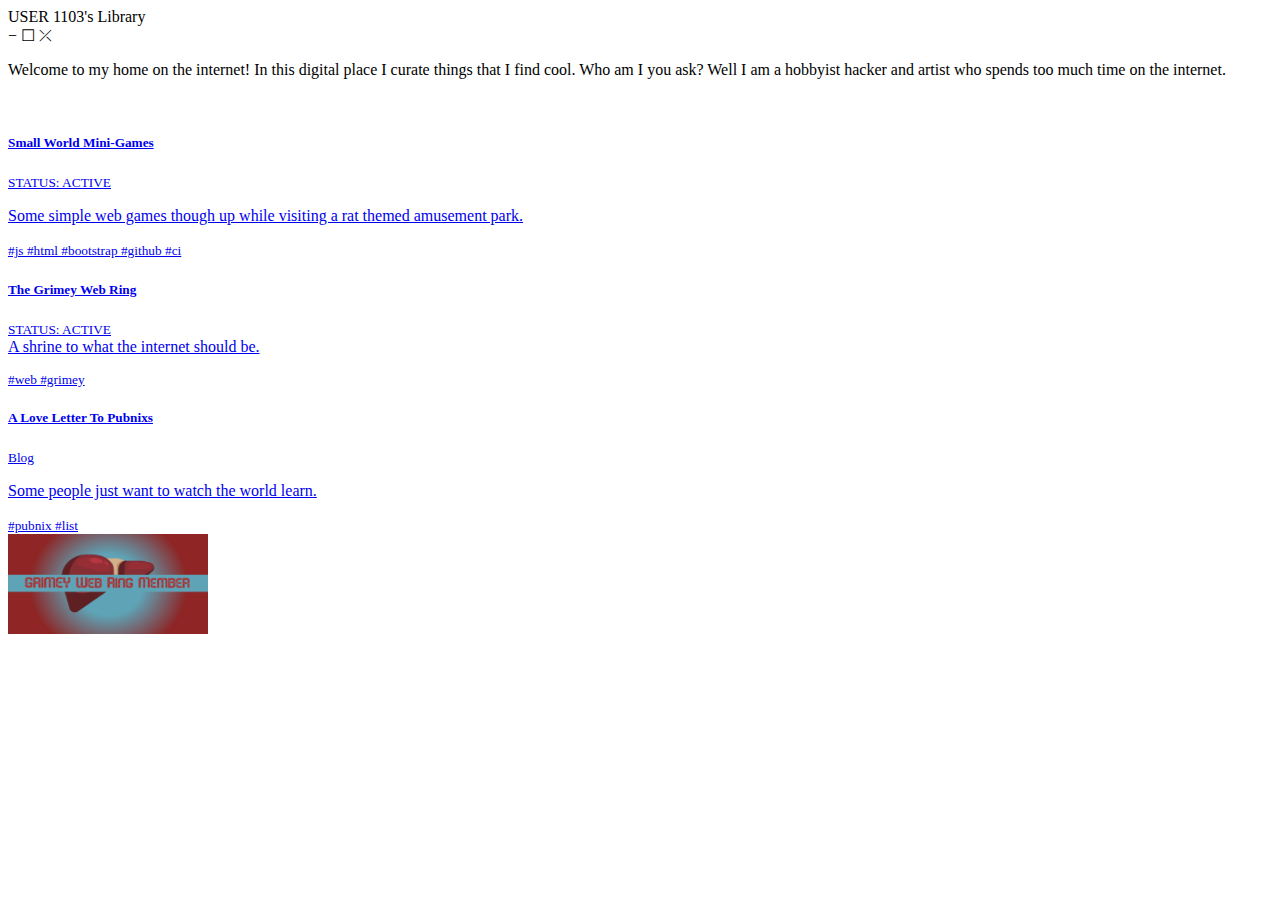
<file: public/index.html>
<!doctype html>
<html lang="en">

<head>
    <meta charset="utf-8">
    <meta property="og:title" content="1103's Home">
    <meta property="og:site_name" content="1103's Library">
    <meta property="og:url" content="https://user1103.neocities.org" />
    <meta property="og:description" content="Welcome to my home on the internet! In this digital place I curate things
        that I find cool. Who am I you ask? Well I am a hobbyist hacker and artist who spends too much time on the
        internet.">
    <meta property="og:type" content="profile">
    <meta property="og:image" content="https://user1103.neocities.org/annie-spratt-liwf2uhxs0q-unsplash-ascii-art.png">
    <link rel="apple-touch-icon" sizes="180x180" href="/apple-touch-icon.png">
    <link rel="icon" type="image/png" sizes="32x32" href="/favicon-32x32.png">
    <link rel="icon" type="image/png" sizes="16x16" href="/favicon-16x16.png">
    <link rel="manifest" href="/site.webmanifest">
    <meta name="viewport" content="width=device-width, initial-scale=1">
    <title>User1103's Library</title>
    <link rel="stylesheet" href="glitch.css">
    <link href="https://cdn.jsdelivr.net/npm/bootstrap@5.3.2/dist/css/bootstrap.min.css" rel="stylesheet"
        integrity="sha384-T3c6CoIi6uLrA9TneNEoa7RxnatzjcDSCmG1MXxSR1GAsXEV/Dwwykc2MPK8M2HN" crossorigin="anonymous">
</head>

<body>
    <div class="container">
        <div class="row py-5">
        </div>
        <div class="row py-5">
            <div class="col-3 d-none d-lg-block">
            </div>
            <div class="col text-start">
                <div class="card shadow-lg">
                    <div class="card-header">
                        <div class="container">
                            <div class="row align-items-center justify-content-between">
                                <div class="col text-start">
                                    USER 1103's Library
                                </div>
                                <div class="col text-end">
                                    − ☐ ⤫
                                </div>
                            </div>
                        </div>
                    </div>
                    <div class="card-body">
                        <div class="glitch-wrapper">
                            <p>
                                <span class="glitch" data-glitch="Welcome to my home on the internet!">
                                    Welcome to my home on the internet!
                                </span>
                                In this digital place I curate things that I find cool.
                                Who am I you ask? Well
                                <span class="glitch" data-glitch="I am a hobbyist hacker and artist">
                                    I am a hobbyist hacker and artist
                                </span>
                                who spends too much time on the internet.
                            </p>
                        </div>
                        <br>
                        <div class="list-group">
                            <a href="#" class="list-group-item list-group-item-action" aria-current="true">
                                <div class="d-flex w-100 justify-content-between">
                                    <h5 class="mb-1">Small World Mini-Games</h5>
                                    <small class="text-body-secondary">STATUS: ACTIVE</small>
                                </div>
                                <p class="mb-1">
                                    Some simple web games though up
                                    while visiting a rat themed amusement park.
                                </p>
                                <small class="text-body-secondary">
                                    #js #html #bootstrap #github #ci
                                </small>
                            </a>
                            <a href="aa-grimey.html" class="list-group-item list-group-item-action">
                                <div class="d-flex w-100 justify-content-between">
                                    <h5 class="mb-1">The Grimey Web Ring</h5>
                                    <small class="text-body-secondary">STATUS: ACTIVE</small>
                                </div>
                                <div class="glitch-wrapper">
                                    <p class="mb-1">
                                    <div class="glitch" data-glitch="A shrine to what the internet should be.">
                                        A shrine to what the internet
                                        should be.
                                    </div>
                                    </p>
                                </div>
                                <small class="text-body-secondary">
                                    #web #grimey
                                </small>
                            </a>
                            <a href="#" class="list-group-item list-group-item-action">
                                <div class="d-flex w-100 justify-content-between">
                                    <h5 class="mb-1">A Love Letter To Pubnixs</h5>
                                    <small class="text-body-secondary">Blog</small>
                                </div>
                                <p class="mb-1">
                                    Some people just want to watch
                                    the world learn.
                                </p>
                                <small class="text-body-secondary">
                                    #pubnix
                                    #list
                                </small>
                            </a>
                        </div>
                    </div>
                </div>
            </div>
            <div class="col-3 d-none d-lg-block">
            </div>
        </div>
        <div class="row py-5">
        </div>
        <div class="row py-5">
            <a href="https://the-grimey-web-ring.tumblr.com/">
                <div class="col text-center pb-3">
                    <img src="./grimey2.png" class="rounded" alt="Get Grimey With Us!" height="100px" width="200px">
                </div>
        </div>
    </div>
    <script src="https://cdn.jsdelivr.net/npm/bootstrap@5.3.2/dist/js/bootstrap.bundle.min.js"
        integrity="sha384-C6RzsynM9kWDrMNeT87bh95OGNyZPhcTNXj1NW7RuBCsyN/o0jlpcV8Qyq46cDfL"
        crossorigin="anonymous"></script>
    <script src="https://cdn.jsdelivr.net/npm/@popperjs/core@2.11.8/dist/umd/popper.min.js"
        integrity="sha384-I7E8VVD/ismYTF4hNIPjVp/Zjvgyol6VFvRkX/vR+Vc4jQkC+hVqc2pM8ODewa9r"
        crossorigin="anonymous"></script>
    <script src="https://cdn.jsdelivr.net/npm/bootstrap@5.3.2/dist/js/bootstrap.min.js"
        integrity="sha384-BBtl+eGJRgqQAUMxJ7pMwbEyER4l1g+O15P+16Ep7Q9Q+zqX6gSbd85u4mG4QzX+"
        crossorigin="anonymous"></script>
</body>

</html>
</file>
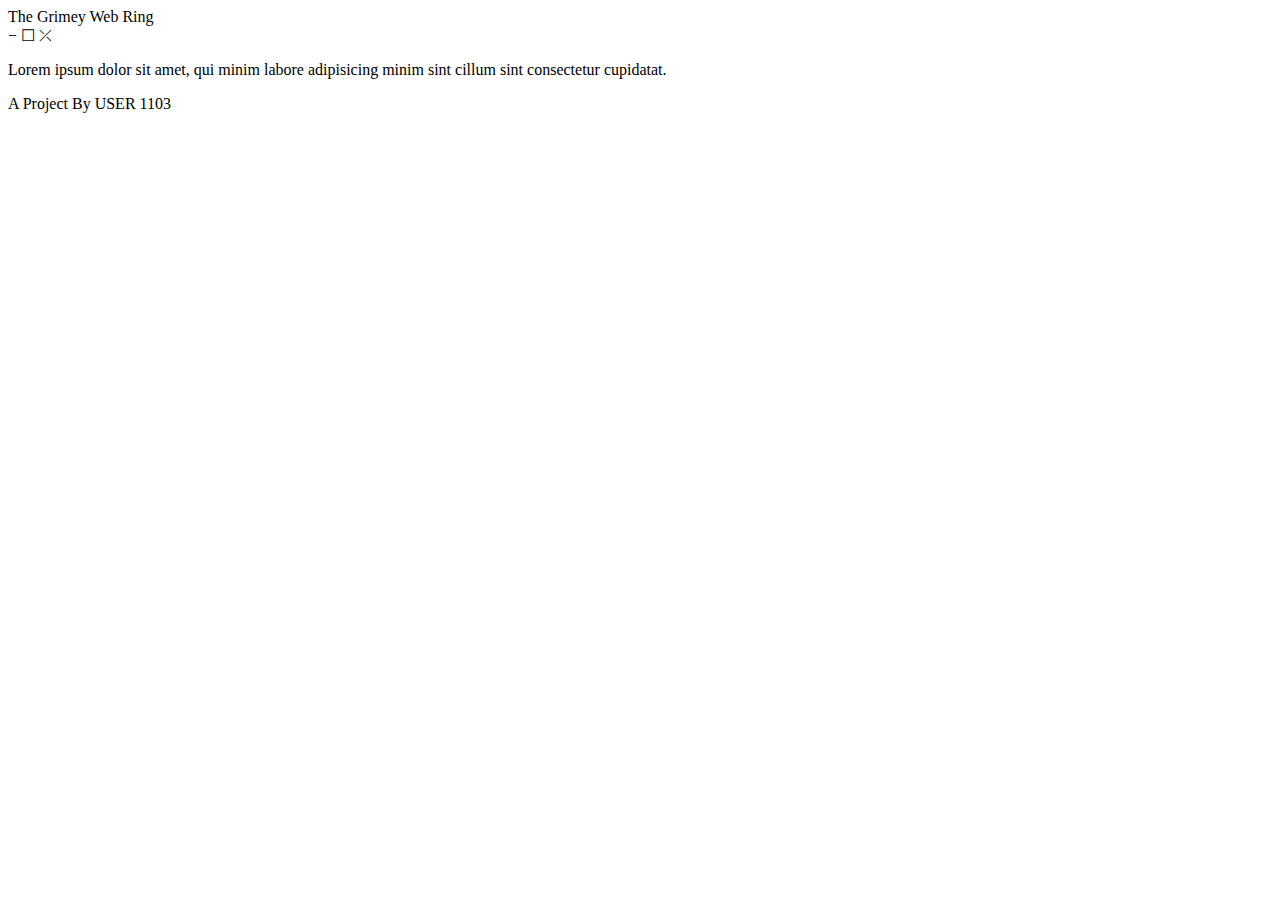
<file: public/aa-grimey.html>
<!doctype html>
<html lang="en">

<head>
    <meta charset="utf-8">
    <meta property="og:title" content="The Grimey Web Ring">
    <meta property="og:site_name" content="1103's Library">
    <meta property="og:url" content="https://user1103.neocities.org" />
    <meta property="og:description" content="welcome to my home on the internet! in this digital place I curate things
        that I find cool. who am I you ask? well I am a hobbyist hacker and artist who spends too much time on the
        internet.">
    <meta property="og:type" content="profile">
    <meta property="og:image" content="https://user1103.neocities.org/annie-spratt-liwf2uhxs0q-unsplash-ascii-art.png">
    <link rel="apple-touch-icon" sizes="180x180" href="/apple-touch-icon.png">
    <link rel="icon" type="image/png" sizes="32x32" href="/favicon-32x32.png">
    <link rel="icon" type="image/png" sizes="16x16" href="/favicon-16x16.png">
    <link rel="manifest" href="/site.webmanifest">
    <meta name="viewport" content="width=device-width, initial-scale=1">
    <title>User1103's Library</title>
    <link rel="stylesheet" href="glitch.css">
    <link href="https://cdn.jsdelivr.net/npm/bootstrap@5.3.2/dist/css/bootstrap.min.css" rel="stylesheet"
        integrity="sha384-T3c6CoIi6uLrA9TneNEoa7RxnatzjcDSCmG1MXxSR1GAsXEV/Dwwykc2MPK8M2HN" crossorigin="anonymous">
</head>

<body>
    <div class="container">
        <div class="row py-5">
        </div>
        <div class="row py-5">
            <div class="col-3 d-none d-lg-block">
            </div>
            <div class="col text-start">
                <div class="card shadow-lg">
                    <div class="card-header">
                        <div class="container">
                            <div class="row align-items-center justify-content-between">
                                <div class="col text-start">
                                    The Grimey Web Ring
                                </div>
                                <div class="col text-end">
                                    − ☐ ⤫
                                </div>
                            </div>
                        </div>
                    </div>
                    <div class="card-body">
                        <div class="container">
                            <div class="row justify-content-center">
                                <p>
                                    Lorem ipsum dolor sit amet, qui minim labore adipisicing minim sint cillum sint
                                    consectetur cupidatat.
                                </p>
                            </div>
                        </div>
                    </div>
                </div>
            </div>
            <div class="col-3 d-none d-lg-block">
            </div>
        </div>
        <div class="row justify-content-evenly">
            <div class="col-4 d-none d-lg-block">
            </div>
            <div class="col">
                <div class="glitch-wrapper">
                    <span class="glitch" data-glitch="PROJECT STATUS: ACTIVE">
                        <div class="text-center">
                            A Project By USER 1103
                        </div>
                    </span>
                </div>
            </div>
            <div class="col-4 d-none d-lg-block">
            </div>
        </div>
    </div>
    <script src="https://cdn.jsdelivr.net/npm/bootstrap@5.3.2/dist/js/bootstrap.bundle.min.js"
        integrity="sha384-C6RzsynM9kWDrMNeT87bh95OGNyZPhcTNXj1NW7RuBCsyN/o0jlpcV8Qyq46cDfL"
        crossorigin="anonymous"></script>
    <script src="https://cdn.jsdelivr.net/npm/@popperjs/core@2.11.8/dist/umd/popper.min.js"
        integrity="sha384-I7E8VVD/ismYTF4hNIPjVp/Zjvgyol6VFvRkX/vR+Vc4jQkC+hVqc2pM8ODewa9r"
        crossorigin="anonymous"></script>
    <script src="https://cdn.jsdelivr.net/npm/bootstrap@5.3.2/dist/js/bootstrap.min.js"
        integrity="sha384-BBtl+eGJRgqQAUMxJ7pMwbEyER4l1g+O15P+16Ep7Q9Q+zqX6gSbd85u4mG4QzX+"
        crossorigin="anonymous"></script>
</body>

</html>
</file>
<file: public/glitch.css>
.glitch-wrapper {
   width: 100%;
   height: 100%;
   display: flex;
   /* align-items: center; */
   /* justify-content: center; */
   /* text-align: center; */
   background-color: #ffffff;
}

.glitch {
   position: relative;
   /* font-size: 80px; */
   /* font-weight: 700; */
   /* line-height: 1.2; */
   /* color: #000000; */
   /* letter-spacing: 5px; */
   z-index: 1;
}

.glitch:before {
   content: attr(data-glitch);
   position: absolute;
   top: 0;
   left: -2px;
   width: 100%;
   color: #000000;
   background-color: #ffffff;
   overflow: hidden;
   clip: rect(0, 900px, 0, 0);
   animation: noise-before 10s infinite linear alternate-reverse;
}

.glitch:after {
   content: attr(data-glitch);
   position: absolute;
   top: 0;
   left: 2px;
   width: 100%;
   color: #000000;
   background-color: #ffffff;
   overflow: hidden;
   clip: rect(0, 900px, 0, 0);
   animation: noise-after 10s infinite linear alternate-reverse;
}

@keyframes noise-before {
   0% {
      clip: rect(61px, 9999px, 52px, 0);
   }

   5% {
      clip: rect(33px, 9999px, 144px, 0);
   }

   10% {
      clip: rect(121px, 9999px, 115px, 0);
   }

   15% {
      clip: rect(144px, 9999px, 162px, 0);
   }

   20% {
      clip: rect(62px, 9999px, 180px, 0);
   }

   25% {
      clip: rect(34px, 9999px, 42px, 0);
   }

   30% {
      clip: rect(147px, 9999px, 179px, 0);
   }

   35% {
      clip: rect(99px, 9999px, 63px, 0);
   }

   40% {
      clip: rect(188px, 9999px, 122px, 0);
   }

   45% {
      clip: rect(154px, 9999px, 14px, 0);
   }

   50% {
      clip: rect(63px, 9999px, 37px, 0);
   }

   55% {
      clip: rect(161px, 9999px, 147px, 0);
   }

   60% {
      clip: rect(109px, 9999px, 175px, 0);
   }

   65% {
      clip: rect(157px, 9999px, 88px, 0);
   }

   70% {
      clip: rect(173px, 9999px, 131px, 0);
   }

   75% {
      clip: rect(62px, 9999px, 70px, 0);
   }

   80% {
      clip: rect(24px, 9999px, 153px, 0);
   }

   85% {
      clip: rect(138px, 9999px, 40px, 0);
   }

   90% {
      clip: rect(79px, 9999px, 136px, 0);
   }

   95% {
      clip: rect(25px, 9999px, 34px, 0);
   }

   100% {
      clip: rect(173px, 9999px, 166px, 0);
   }
}

@keyframes noise-after {
   0% {
      clip: rect(26px, 9999px, 33px, 0);
   }

   5% {
      clip: rect(140px, 9999px, 198px, 0);
   }

   10% {
      clip: rect(184px, 9999px, 89px, 0);
   }

   15% {
      clip: rect(121px, 9999px, 6px, 0);
   }

   20% {
      clip: rect(181px, 9999px, 99px, 0);
   }

   25% {
      clip: rect(154px, 9999px, 133px, 0);
   }

   30% {
      clip: rect(134px, 9999px, 169px, 0);
   }

   35% {
      clip: rect(26px, 9999px, 187px, 0);
   }

   40% {
      clip: rect(147px, 9999px, 137px, 0);
   }

   45% {
      clip: rect(31px, 9999px, 52px, 0);
   }

   50% {
      clip: rect(191px, 9999px, 109px, 0);
   }

   55% {
      clip: rect(74px, 9999px, 54px, 0);
   }

   60% {
      clip: rect(145px, 9999px, 75px, 0);
   }

   65% {
      clip: rect(153px, 9999px, 198px, 0);
   }

   70% {
      clip: rect(99px, 9999px, 136px, 0);
   }

   75% {
      clip: rect(118px, 9999px, 192px, 0);
   }

   80% {
      clip: rect(1px, 9999px, 83px, 0);
   }

   85% {
      clip: rect(145px, 9999px, 98px, 0);
   }

   90% {
      clip: rect(121px, 9999px, 154px, 0);
   }

   95% {
      clip: rect(156px, 9999px, 44px, 0);
   }

   100% {
      clip: rect(67px, 9999px, 122px, 0);
   }
}
</file>
